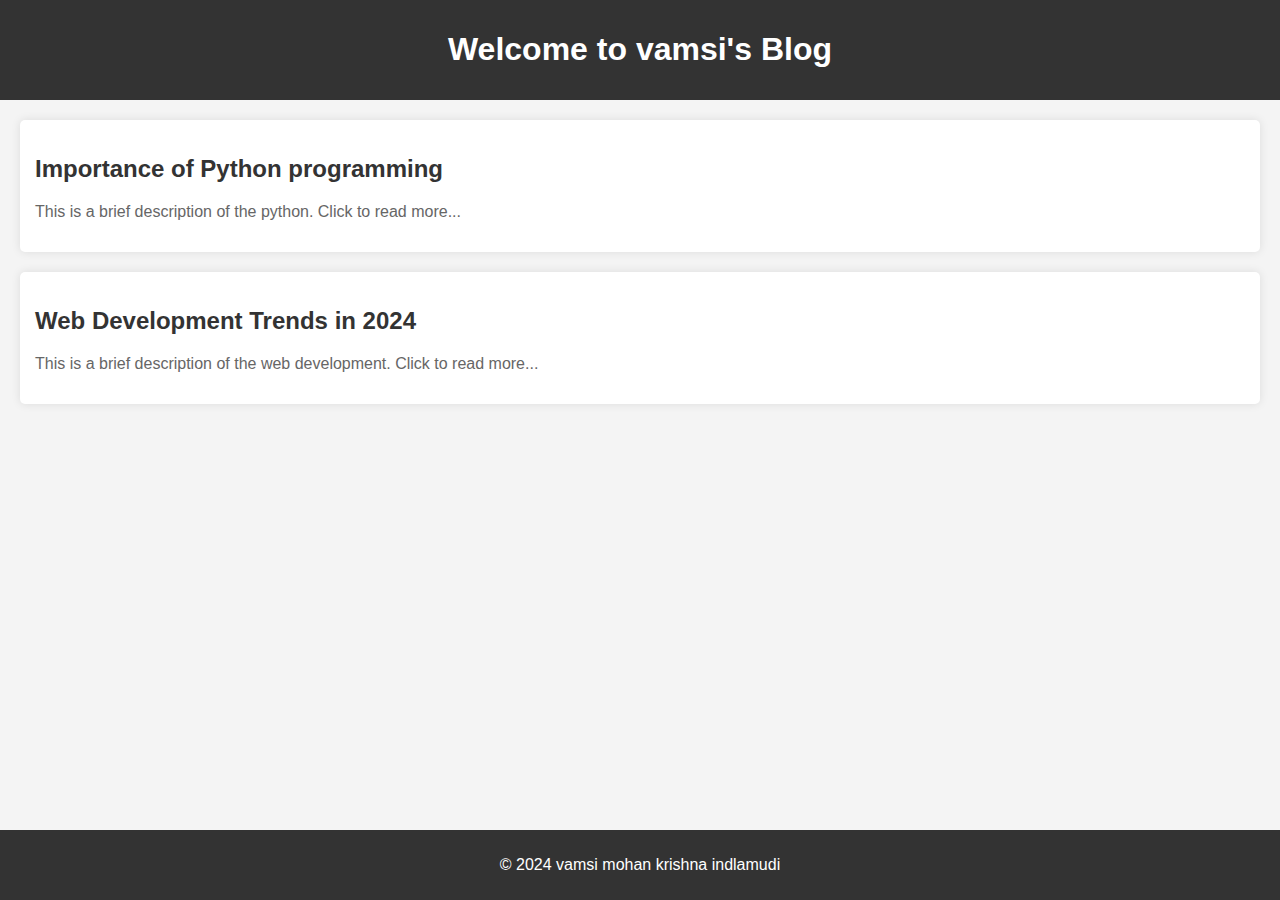
<file: blog/index.html>
<!DOCTYPE html>
<html lang="en">
<head>
    <meta charset="UTF-8">
    <meta name="viewport" content="width=device-width, initial-scale=1.0">
    <title>vamsi mohan krishna's Blog</title>
    <link rel="stylesheet" href="style.css">
</head>
<body>
    <header>
        <h1>Welcome to vamsi's Blog</h1>
    </header>

    <main>
        <article class="post">
            <h2><a href="posts/post1.html">Importance of Python programming</a></h2>
            <p>This is a brief description of the python. Click to read more...</p>
        </article>
        <article class="post">
            <h2><a href="posts/post2.html">Web Development Trends in 2024</a></h2>
            <p>This is a brief description of the web development. Click to read more...</p>
        </article>
    </main>

    <footer>
        <p>© 2024 vamsi mohan krishna indlamudi
        </p>
    </footer>
</body>
</html>
</file>
<file: blog/style.css>
body {
    font-family: Arial, sans-serif;
    margin: 0;
    padding: 0;
    background-color: #f4f4f4;
  }
  
  header {
    background-color: #333;
    color: white;
    padding: 10px 0;
    text-align: center;
  }
  
  main {
    padding: 20px;
  }
  
  .post {
    background-color: white;
    margin-bottom: 20px;
    padding: 15px;
    border-radius: 5px;
    box-shadow: 0 0 10px rgba(0, 0, 0, 0.1);
  }
  
  .post h2 a {
    color: #333;
    text-decoration: none;
  }
  
  .post p {
    color: #666;
  }
  
  footer {
    background-color: #333;
    color: white;
    text-align: center;
    padding: 10px 0;
    position: fixed;
    width: 100%;
    bottom: 0;
  }
</file>
